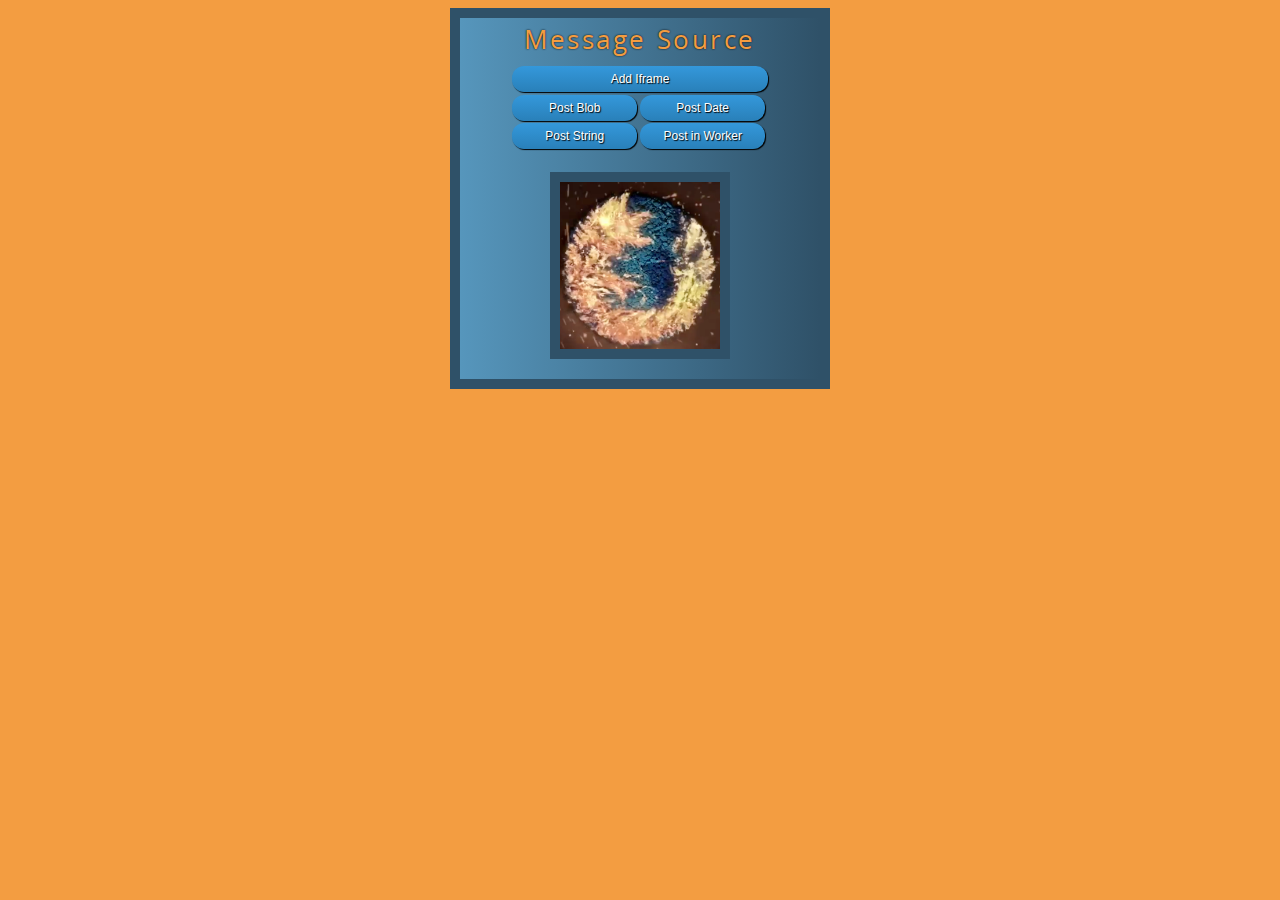
<file: index.html>
<!DOCTYPE html>
<html>

<head>
    <meta charset="utf-8">
    <title>Test for BroadcastChannel</title>
    <link rel="stylesheet" href="styles/style.css">
</head>

<body class="mainbody">


    <!-- Section 1 -->
    <section class="mainframe">
        <h1>Message Source</h1>
        <nav>
            <ul>
                <li><a class="btn" id="postIframe">Add Iframe</a>
                </li>
                <li><a class="btn" id="post">Post Blob</a>
                </li>
                <li><a class="btn" id="postDate">Post Date</a>
                </li>
                <li><a class="btn" id="postString">Post String</a>
                </li>
                <li><a class="btn" id="postWorker">Post in Worker</a>
                </li>
                <div class="clearfix"></div>
            </ul>
        </nav>

        <img id="ffimg" src="images/firefox.png">


    </section>

    <!-- Section 2 -->
    <section>
        <div id="iframetitle"></div>
        <div id="content"></div>
    </section>



    <script type="application/javascript">
        var broadcastExample = {};

        var sec1 = document.querySelector('.mainbody > section:first-of-type');
        var sec2 = document.querySelector('.mainbody > section:last-of-type');

        broadcastExample.setupChannel = function() {
            if ("BroadcastChannel" in window) {
                if (typeof broadcastExample.channel === 'undefined' || !broadcastExample.channel) {
                    broadcastExample.channel = new BroadcastChannel('foo');
                }
            }
        }

        broadcastExample.pMessage = function() {
            broadcastExample.setupChannel();
            var img = document.getElementById("ffimg");
            var canvas = document.createElement("canvas");
            canvas.width = img.width;
            canvas.height = img.height;
            var ctx = canvas.getContext("2d");
            ctx.drawImage(img, 0, 0);
            canvas.toBlob(function(blob) {
                broadcastExample.channel.postMessage(blob);
            });
        }

        broadcastExample.postIframe = function() {
            var div = document.getElementById("content");

            div.innerHTML = "";
            var ifr = document.createElement("iframe");
            ifr.style.height = '350px';
            ifr.setAttribute('src', "pagetwo.html");
            ifr.addEventListener("load", broadcastExample.iframeLoaded, false);
            div.appendChild(ifr);

        }

        broadcastExample.iframeLoaded = function() {
            var t = document.getElementById("iframetitle");
            t.innerHTML = "<h1>Iframe Message Target</h1>"

            sec1.className = sec1.className + ' flyleft';
            sec2.className = sec2.className + ' flyrightfadein';

        }

        broadcastExample.setup = function() {
            var post = document.getElementById("post");
            post.onclick = function() {
                broadcastExample.pMessage();
            }
            var post = document.getElementById("postIframe");
            post.onclick = function() {
                broadcastExample.postIframe();
            }
            var postDate = document.getElementById("postDate");
            postDate.onclick = function() {
                broadcastExample.setupChannel();
                broadcastExample.channel.postMessage(new Date);
            }
            var postString = document.getElementById("postString");
            postString.onclick = function() {
                broadcastExample.setupChannel();
                broadcastExample.channel.postMessage("This is a test Broadcast String");
            }
            var postWorker = document.getElementById("postWorker");
            postWorker.onclick = function() {
                broadcastExample.setupChannel();
                if (!!window.Worker) {
                    var myWorker = new Worker("worker.js");
                    myWorker.onmessage = function(e) {
                        console.log('Message received from Worker: ' + e.data);
                    }
                    myWorker.postMessage("Broadcast from Worker");
                }

            }

        }
        window.onload = broadcastExample.setup();
    </script>


</body>

</html>
</file>
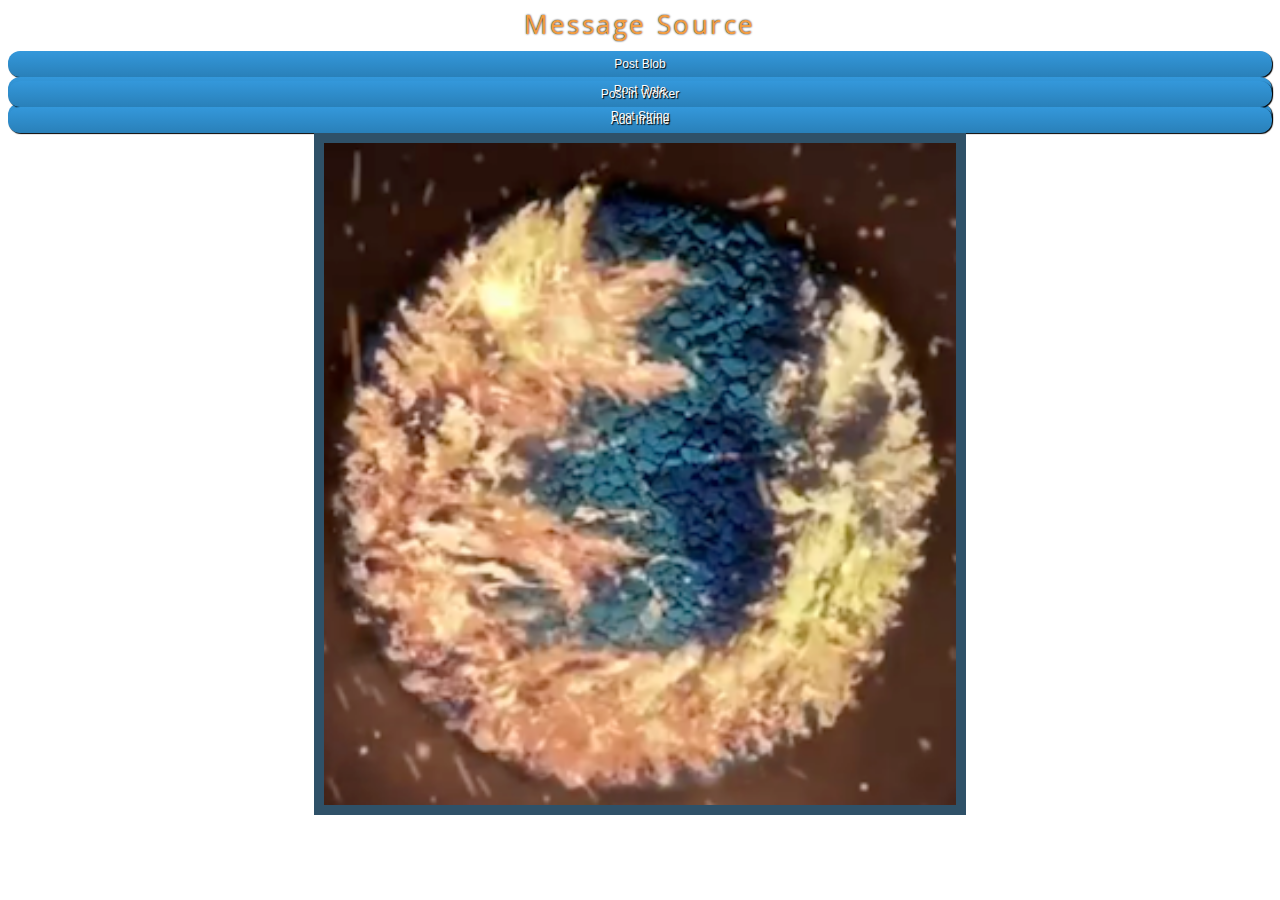
<file: pageone.html>
<!DOCTYPE html>
<html>

<head>
    <meta charset="utf-8">
    <title>Test for BroadcastChannel</title>
    <link rel="stylesheet" href="styles/style.css">
</head>

<body>

    <section class="indent-style">
        <!-- Section 1 -->
        <section>
            <nav>
                <h1>Message Source</h1>
                <div style="height:30px">
                    <a class="btn" id="post">Post Blob</a>
                    <a class="btn" id="postDate">Post Date</a>
                    <a class="btn" id="postString">Post String</a>
                </div>
                <div>
                    <a class="btn" id="postWorker">Post in Worker</a>
                    <a class="btn" id="postIframe">Add Iframe</a>
                </div>
            </nav>
            <section>
                <img id="ffimg" src="images/firefox.png">
            </section>

        </section>

        <!-- Section 2 -->
        <section>
            <section>
                <div id="iframetitle"></div>
                <div id="content"></div>
            </section>
        </section>
    </section>


    <script type="application/javascript">
        var channel;
        var gBlob;

        function setupChannel() {
            if ("BroadcastChannel" in window) {
                if (typeof channel === 'undefined' || !channel) {
                    channel = new BroadcastChannel('foo');
                }
            }
        }

        function postMessage() {
            setupChannel();
            var img = document.getElementById("ffimg");
            var canvas = document.createElement("canvas");
            canvas.width = img.width;
            canvas.height = img.height;
            var ctx = canvas.getContext("2d");
            ctx.drawImage(img, 0, 0);
            canvas.toBlob(function(blob) {
                channel.postMessage(blob);
            });
        }

        function postIframe() {
            var div = document.getElementById("content");

            div.innerHTML = "";
            var ifr = document.createElement("iframe");
            ifr.style.width = "400px";
            ifr.style.height = "335px";
            ifr.setAttribute('src', "pagetwo.html");
            ifr.addEventListener("load", iframeLoaded, false);
            div.appendChild(ifr);

        }

        function iframeLoaded() {
            var t = document.getElementById("iframetitle");
            t.innerHTML = "<h1>Iframe Message Target</h1>"
        }

        function setup() {
            var post = document.getElementById("post");
            post.onclick = function() {
                postMessage();
            }

            var post = document.getElementById("postIframe");
            post.onclick = function() {
                postIframe();
            }
            var postDate = document.getElementById("postDate");
            postDate.onclick = function() {
                setupChannel();
                channel.postMessage(new Date);
            }
            var postString = document.getElementById("postString");
            postString.onclick = function() {
                setupChannel();
                channel.postMessage("This is a test Broadcast String");
            }
            var postWorker = document.getElementById("postWorker");
            postWorker.onclick = function() {
                setupChannel();
                if (!!window.Worker) {
                    var myWorker = new Worker("worker.js");
                    myWorker.onmessage = function(e) {
                        console.log('Message received from Worker: ' + e.data);
                    }
                    myWorker.postMessage("Broadcast from Worker");
                }

            }

        }
        window.onload = setup();
    </script>


</body>

</html>
</file>
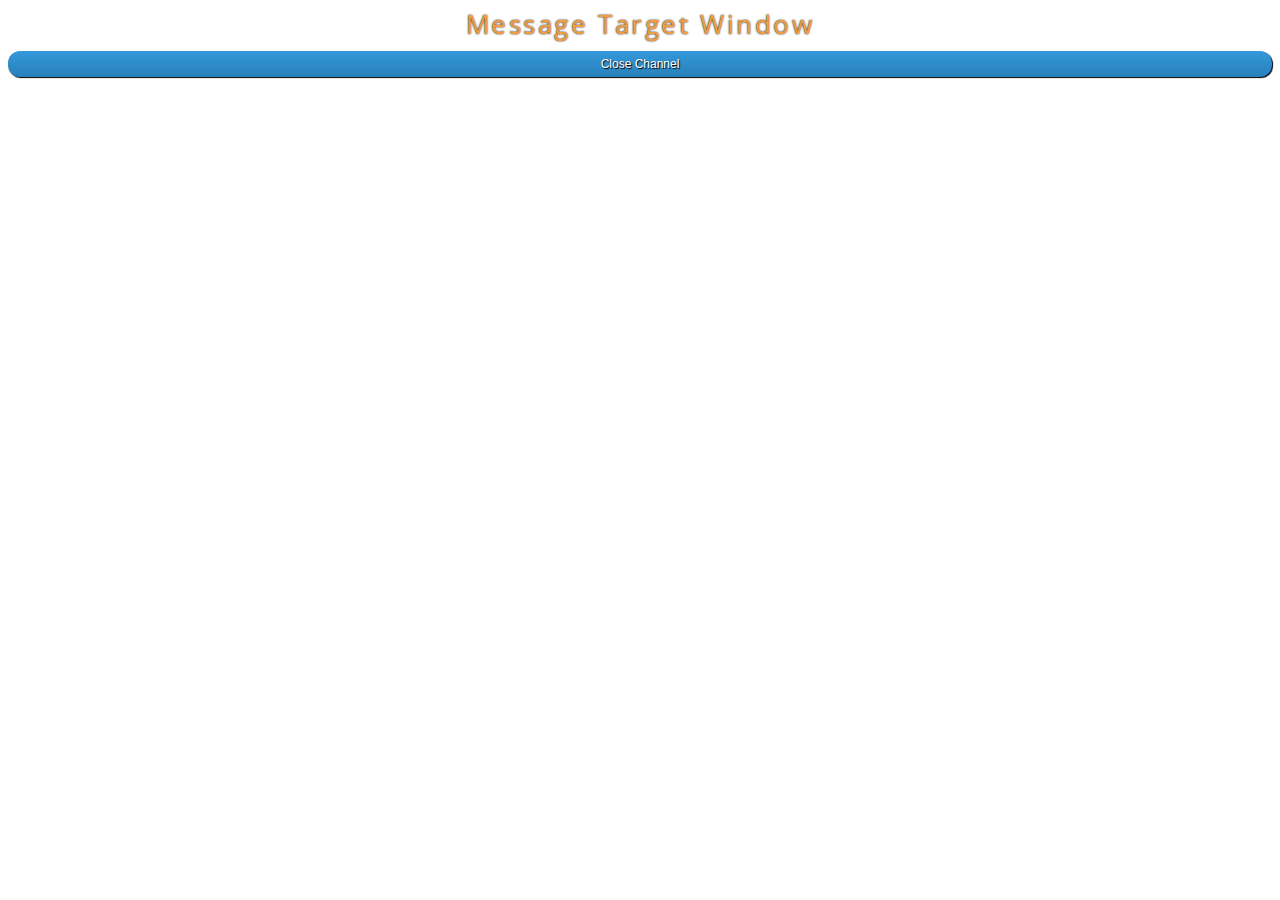
<file: pagetwo.html>
<!DOCTYPE html>
<html>

<head>
    <meta charset="utf-8">
    <title>Test for BroadcastChannel</title>
    <link rel="stylesheet" href="styles/style.css">
</head>

<body>
    <section>
        <nav>
            <h1>Message Target Window</h1>
            <a class="btn" id="closeChannel">Close Channel</a>
            <a class="btn" id="openChannel">Open Channel</a>
        </nav>
        <section>
            <div id="content" style="width: 100%;"></div>
        </section>
    </section>
    <script type="application/javascript">
        var broadcastFrame = {};

        broadcastFrame.getType = function(a) {
            if (a === null || a === undefined)
                return 'null';
            if (Array.isArray(a))
                return 'array';
            if (typeof a == 'object') {
                if (a instanceof Date) {
                    return 'date';
                }
                if (a instanceof Blob) {
                    return 'blob';
                }
                return 'object';
            }
            if (typeof a === 'date')
                return 'date';
            return 'primitive';
        }

        broadcastFrame.setup = function() {
            if ("BroadcastChannel" in window) {
                if (typeof broadcastFrame.channel === 'undefined' || !broadcastFrame.channel) {
                    broadcastFrame.channel = new BroadcastChannel('foo');
                }

                function func(e) {

                    if (broadcastFrame.getType(e.data) === 'blob') {
                        var blob = e.data;

                        var newImg = document.createElement("img"),
                            url = URL.createObjectURL(blob);

                        newImg.onload = function() {
                            // no longer need to read the blob so it's revoked
                            URL.revokeObjectURL(url);
                        };

                        newImg.src = url;
                        var content = document.getElementById("content");
                        content.innerHTML = "";
                        content.appendChild(newImg);
                        var closeChannel = document.getElementById("closeChannel");
                        closeChannel.style.visibility = "visible";
                        var openChannel = document.getElementById("openChannel");

                    }
                    if (broadcastFrame.getType(e.data) === 'date') {
                        var myDate = e.data;
                        var content = document.getElementById("content");
                        content.innerHTML = "";
                        content.innerHTML = "<h3>" + myDate.toLocaleDateString() + "</h3>";
                    }
                    if (broadcastFrame.getType(e.data) === 'primitive') {
                        var myString = e.data;
                        var content = document.getElementById("content");
                        content.innerHTML = "";
                        content.innerHTML = "<h3>" + myString + "</h3>";
                    }
                };
                broadcastFrame.channel.onmessage = func;
                var closeChannel = document.getElementById("closeChannel");
                var openChannel = document.getElementById("openChannel");
                closeChannel.onclick = function() {
                    if (!(typeof broadcastFrame.channel === 'undefined' || !broadcastFrame.channel)) {
                        broadcastFrame.channel.close();
                        broadcastFrame.channel = null;
                    }
                    closeChannel.style.visibility = "hidden";
                    openChannel.style.visibility = "visible";
                }

                openChannel.onclick = function() {
                    broadcastFrame.setup();
                }
                openChannel.style.visibility = "hidden";
                closeChannel.style.visibility = "visible";

            }
        }
        window.onload = broadcastFrame.setup();
    </script>

</body>

</html>
</file>
<file: styles/style.css>
@font-face {
    font-family: 'OpenSansRegular';
    src: url('../fonts/OpenSans-Regular-webfont.eot');
    src: url('../fonts/OpenSans-Regular-webfont.eot?#iefix') format('embedded-opentype'),
         url('../fonts/OpenSans-Regular-webfont.woff') format('woff'),
         url('../fonts/OpenSans-Regular-webfont.ttf') format('truetype'),
         url('../fonts/OpenSans-Regular-webfont.svg#OpenSansRegular') format('svg');
    font-weight: bold;
    font-style: normal;
}    
    

.mainbody {
	  background-color: #f39d41;
	}

.mainbody > section {
  width: 320px;
  background-image: linear-gradient(to right,#5696bc,#2f5168);
  border: 10px solid #2f5168;
  margin: 0 auto;
  padding: 5px 20px 20px;
}

nav ul {
  padding-bottom: 10px;
}

nav li {
  list-style-type: none;
  float: left;
  width: 49%;
  padding-bottom: 1%;
  cursor: pointer;
}

nav li:first-child {
  width: 100%;
}

nav li:nth-of-type(2), nav li:nth-of-type(4) {
  padding-right: 1%;
}

nav ul {
  padding: 0 0 20px 0;
  width: 80%;
  margin: 0 auto;
}

.btn {
  background: #3498db;
  background-image: -moz-linear-gradient(top, #3498db, #2980b9);
  background-image: linear-gradient(to bottom, #3498db, #2980b9);
  -webkit-border-radius: 12;
  border-radius: 12px;
  font-family: Arial;
  color: #ffffff;
  font-size: 12px;
  padding: 6px 0;
  text-decoration: none;
  text-align: center;
  display: block;
  width: 100%;
  box-shadow: 1px 1px 1px black;
  text-shadow: 1px 1px 1px black;
}

.btn:hover {
  background: #0095DD;
  background-image: -moz-linear-gradient(top, #0095DD, #00539F);
  background-image: linear-gradient(to bottom, #0095DD, #00539F);
  text-decoration: none;
}

.btn:active {
  background: #0095DD;
  background-image: -moz-linear-gradient(top, #0095DD, #00539F);
  background-image: linear-gradient(to bottom, #0095DD, #00539F);
  text-decoration: none;
}
    

h1 {
    margin: 0 0 10px;
    text-align: center;
    letter-spacing: 0.1em;
		color: #f39d41; font:bold 1.6em/1.3 'OpenSansRegular', sans-serif;
    text-shadow: 0px 0px 2px black;
}

img {
  width: 50%;
  margin: 15%;
  display: block;
  margin: auto;
  border: 10px solid #2f5168;
}

.clearfix {
  clear: both;
}

/* the posh animation bit */

.mainbody > section {
  position: relative;
}

.mainbody > section:last-of-type {
  opacity: 0;
  z-index: 1;
  bottom: 383px;
}

.flyleft {
  animation: flyleftanim 0.6s 1 both;
}

.flyrightfadein {
  animation: flyrightfadeinanim 0.6s 1 both;
}

@keyframes flyleftanim {
  from { transform: translateX(0); }
  to { transform: translateX(-52%); }
}

@keyframes flyrightfadeinanim {
    from { transform: translateX(0);opacity:0; }
  to { transform: translateX(52%);opacity:1; }
}
</file>
